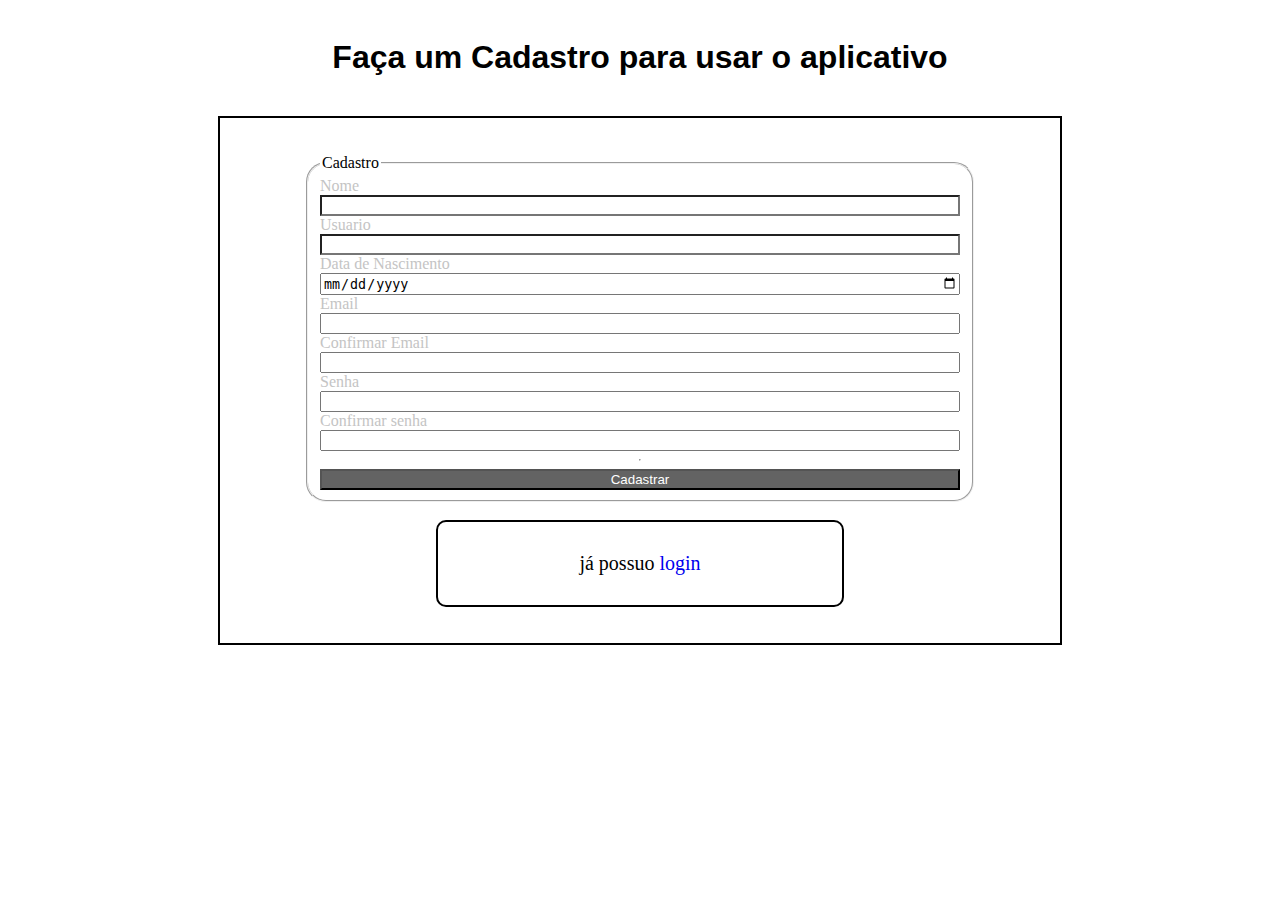
<file: index.html>
<!DOCTYPE html>
<html lang="pt-br">
<head>
    <meta charset="UTF-8">
    <meta name="viewport" content="width=device-width, initial-scale=1.0">
    <title>Cadastro</title>

    <link rel="stylesheet" href="assets/css/index.css">
    <link rel="stylesheet" href="assets/css/style.css">

</head>
<body>
    <h1>Faça um Cadastro para usar o aplicativo</h1>
    <div id="box01">
        <form action="inicio.html" method="get">
            <!-- Campo de formulário -->
            <fieldset>
                <legend>Cadastro</legend>
                <label for="n1">Nome</label>
                <input type="text" name="n1" id="" required>

                <label for="n2">Usuario</label>
                <input type="text" name="n2" id="" required>

                <label for="n3">Data de Nascimento</label>
                <input type="date" name="n3" id="" required>

                <label for="n4">Email</label>
                <input type="email" name="n4" id="" required>

                <label for="n5">Confirmar Email</label>
                <input type="email" name="n5" id="" required>

                <label for="n6">Senha</label>
                <input type="password" name="n6" id="" required>

                <label for="n7">Confirmar senha</label>
                <input type="password" name="n7" id="" required>
                <hr>
                <input type="submit" value="Cadastrar">
            </fieldset>
        </form>
        <br class="jump01">
        <div class="boxlogin">
            <p class="content">
                já possuo
                <a href="login.html" class="Alogin01">login</a>
            </p>
        </div>
    </div>
</body>
</html>
</file>
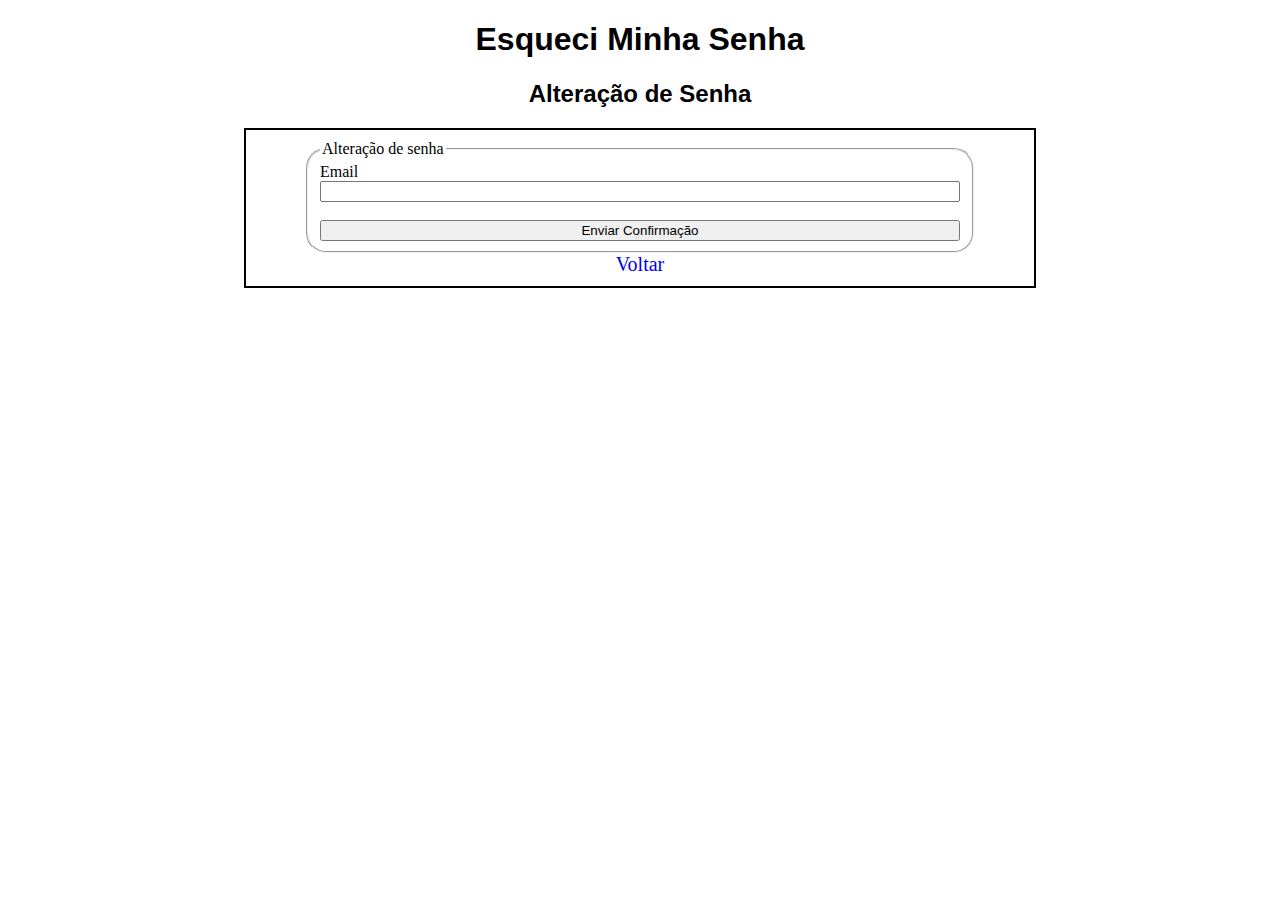
<file: esqueciSenha.html>
<!DOCTYPE html>
<html lang="pt-br">
<head>
    <meta charset="UTF-8">
    <meta name="viewport" content="width=device-width, initial-scale=1.0">
    <title>Esqueci A Senha</title>

    <link rel="stylesheet" href="assets/css/style.css">
    <link rel="stylesheet" href="assets/css/esqueciSenha.css">

</head>
<body>
    <h1>Esqueci Minha Senha</h1>
    <h2>Alteração de Senha</h2>
    
    <div id="div01">
        <form action="" method="get">
            <fieldset>
                <legend>Alteração de senha</legend>
            
                <label for="n10">Email</label>
                <input type="email" name="n10" id="" required>

                <br>

                <input type="submit" value="Enviar Confirmação">
            </fieldset>
        </form>
        <a href="login.html" id="voltar">Voltar</a>
    </div>
</body>
</html>
</file>
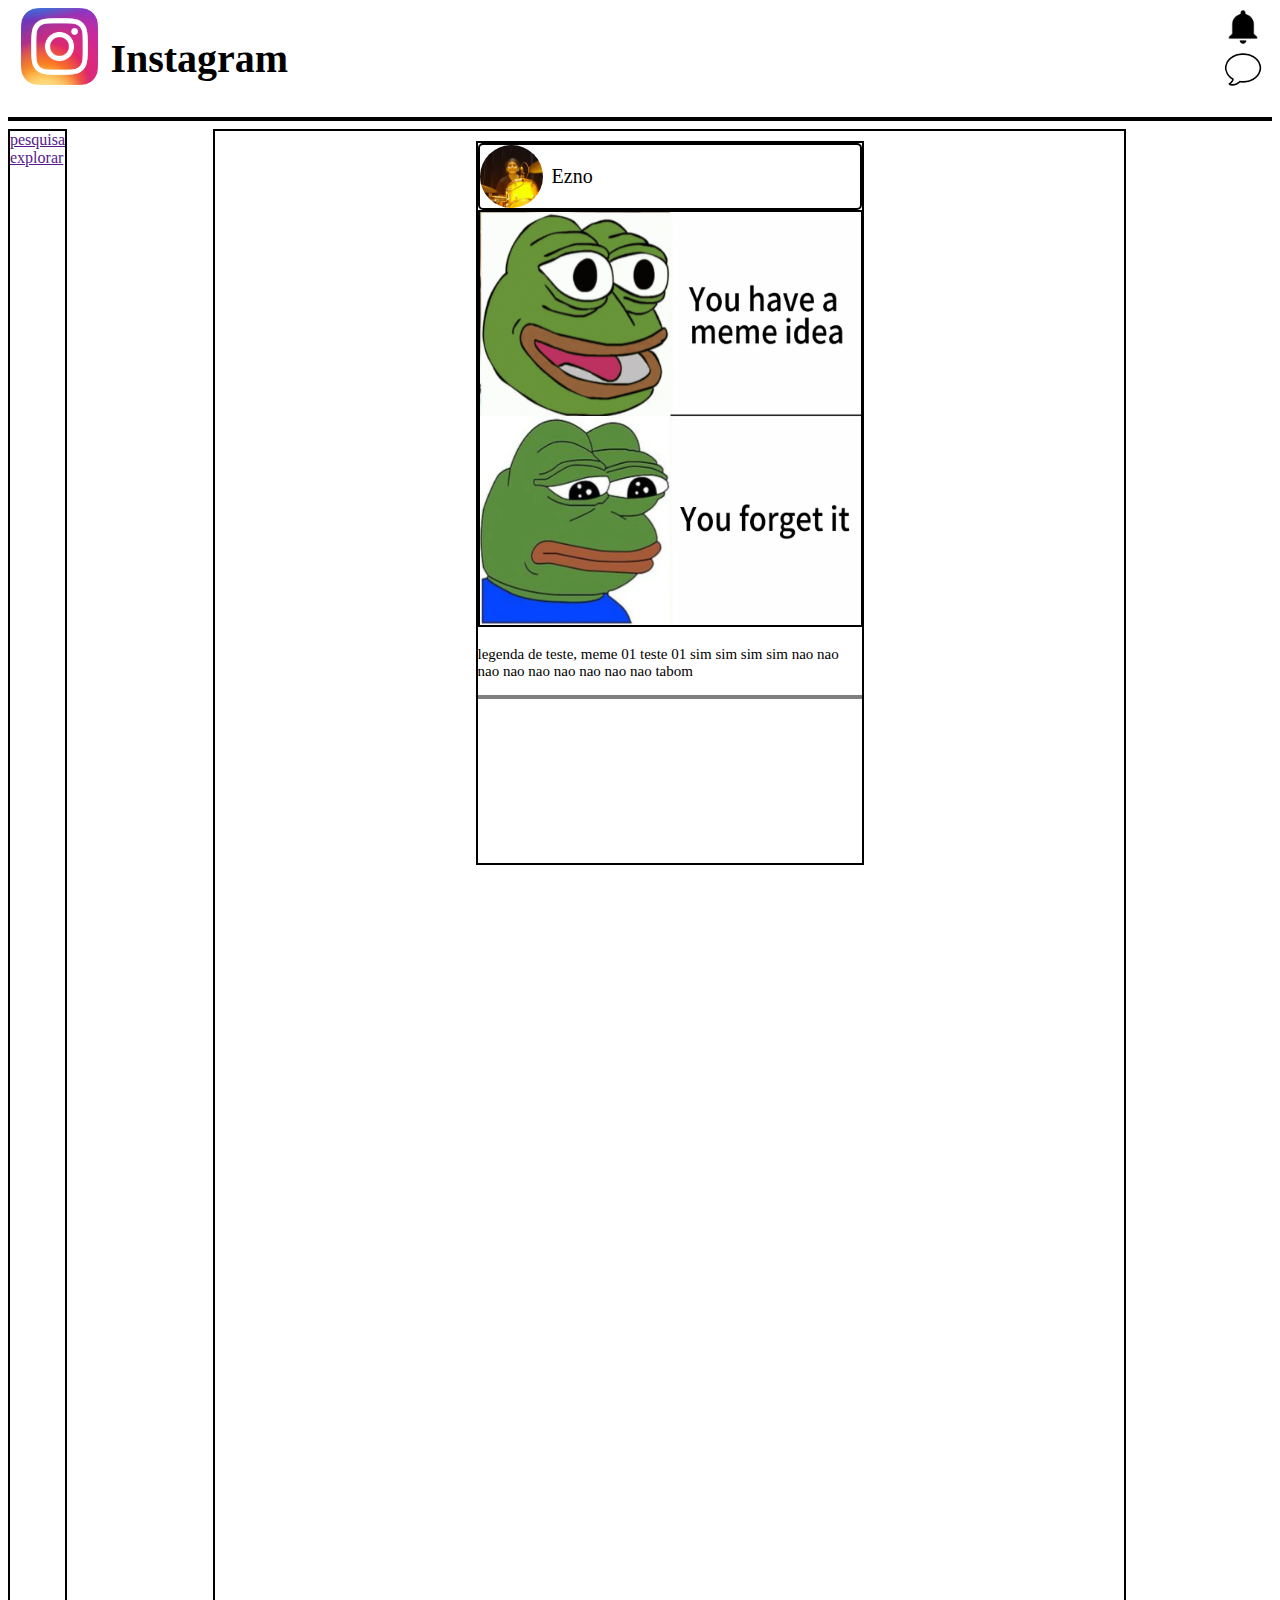
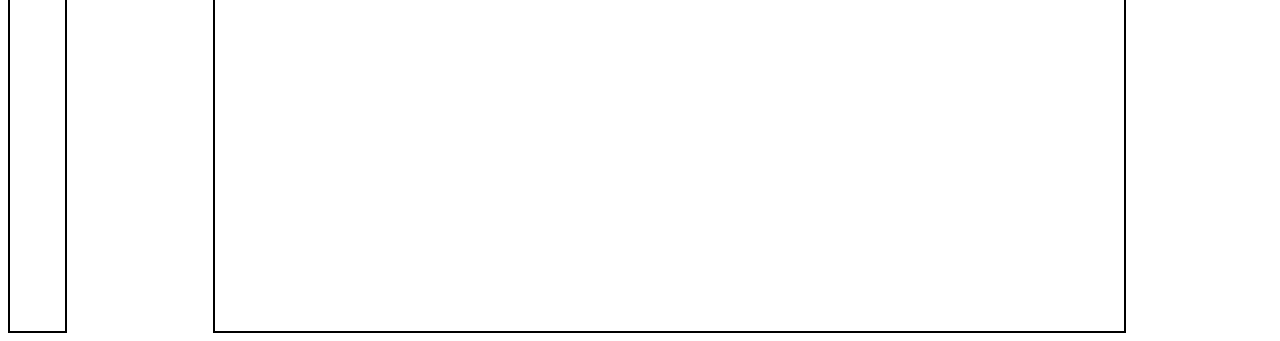
<file: inicio.html>
<!DOCTYPE html>
<html lang="pt-br">
<head>
    <meta charset="UTF-8">
    <meta name="viewport" content="width=device-width, initial-scale=1.0">
    <title>forms</title>
    
    <link rel="stylesheet" href="assets/css/inicio.css">
    <link rel="stylesheet" href="assets/css/style.css">

</head>
<body>
    <header class="inicioHeader">
        <div id="divHeader01">
            <span id="span01">
                <a href="inicio.html">
                    <img src="assets/images/Instagram_icon.png" alt="" id="imgLogo01">
                </a>
            </span>
            <h1 id="titleinicio">Instagram</h1>
            <span id="span02">
                <a href="notifications.html">
                    <img src="assets/images/notificationLogo01.png" alt="" id="notifications">
                </a>
                <a href="message.html">
                    <img src="assets/images/messagelogo.webp" alt="" id="message">
                </a>
            </span>
        </div>
        <hr id="brakeHeader01">
    </header>
    <main class="inicioMain">
        <div class="main01div">
            <span class="leftbarSpan">
                <a href="">pesquisa</a>
                <a href="">explorar</a>
            </span>
            <div class="post01Div">
                <div class="post02Div">
                    <div class="channelDiv01">
                        <a href="" class="channel">
                            <img src="assets/images/teste logo channel.jpg" alt="" class="iconChannel">
                            <p class="nameChannel">Ezno</p>
                        </a>
                    </div>
                    <div class="post03Div">
                        <img src="assets/images/meme01.webp" alt="" class="postImg">
                    </div>
                    <div class="post04Div">
                        <p class="legend">
                            legenda de teste, meme 01 teste 01 sim sim sim sim nao nao nao nao nao nao nao nao nao tabom
                        </p>
                        <hr class="hrLegend">
                    </div>
                </div>
            </div>
        </div>
    </main>
</body>
</html>
</file>
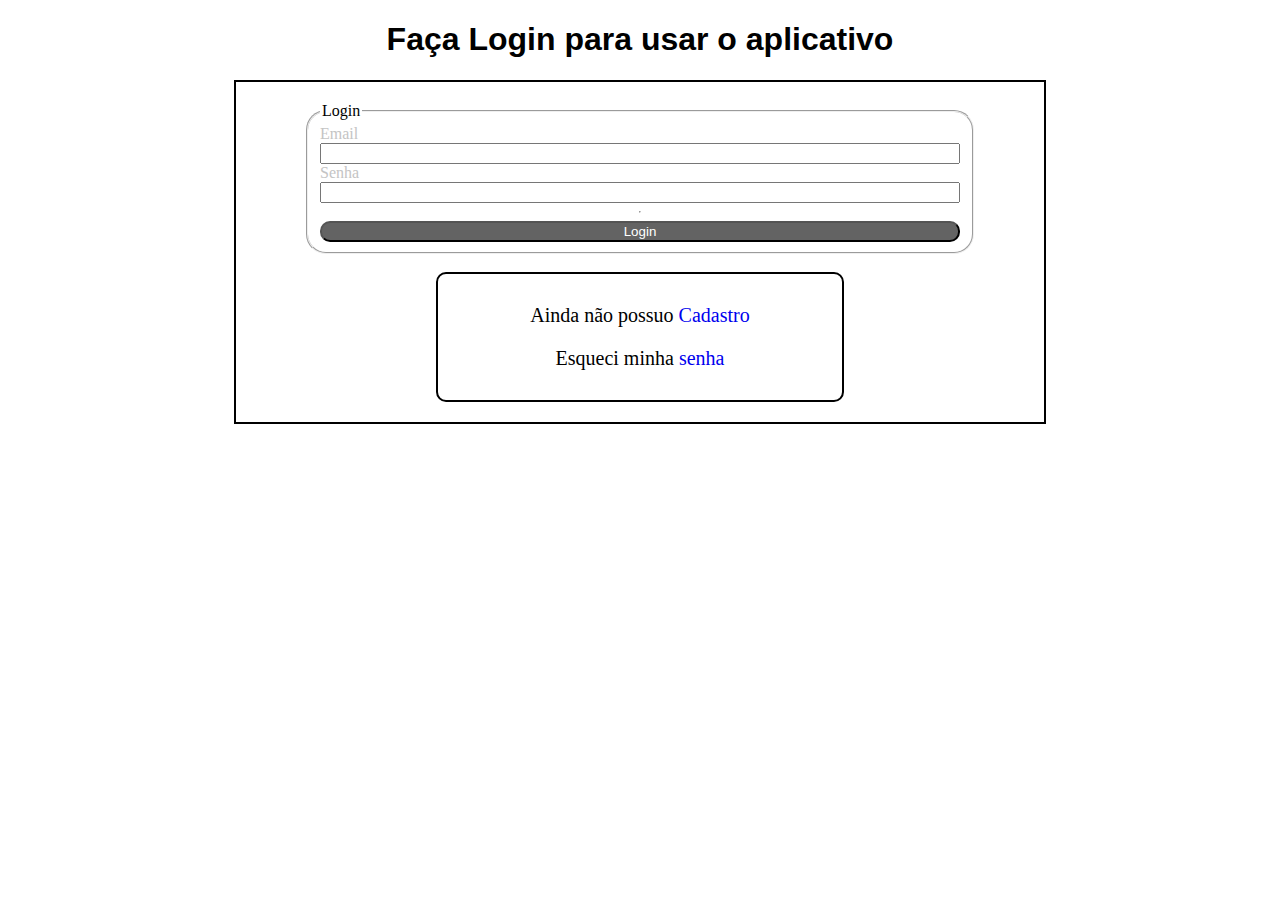
<file: login.html>
<!DOCTYPE html>
<html lang="pt-br">
<head>
    <meta charset="UTF-8">
    <meta name="viewport" content="width=device-width, initial-scale=1.0">
    <title>Login</title>

    <link rel="stylesheet" href="assets/css/style.css">
    <link rel="stylesheet" href="assets/css/login.css">
    
</head>
<body>
    <h1>Faça Login para usar o aplicativo</h1>
    <div class="log01">
        <form action="inicio.html" method="get">
            <fieldset>
        
                <legend>Login</legend>

                <label for="n8">Email</label>
                <input type="email" name="n8" id="" required>

                <label for="n9">Senha</label>
                <input type="password" name="n9" id="" required>

                <hr>

                <input type="submit" value="Login">

            </fieldset>
        </form>
        
        <br class="jump01">
        <div class="boxlogin">
            <p class="content">
                Ainda não possuo
                <a href="index.html" class="Alogin01">Cadastro</a>
            </p>
            <p class="content">
                Esqueci minha
                <a href="esqueciSenha.html" class="Alogin01">senha</a>
            </p>
        </div>
    </div>
</body>
</html>
</file>
<file: assets/css/index.css>
h1{
    padding: 2vh;
    text-align: center;
}
#box01{
    padding: 4vh;
    margin: auto;
    width: 60vw;
    border: solid 2px black;
}
form fieldset{
    background-color: rgb(255, 255, 255);
    border-radius: 20px;
    display: flex;
    flex-direction: column;
    width: 50vw;
    margin: auto
}
legend{
    color: rgb(0, 0, 0);
}
label{
    color: rgb(196, 196, 196);
}
input[type="submit"]{
    background-color: rgb(99, 99, 99);
    color: rgb(255, 255, 255);
}
input[type="text"]{
    background-color: white;
    color: black
}
</file>
<file: assets/css/style.css>
h1{
    text-align: center;
    font-family: Arial, Helvetica, sans-serif;
}
h2{
    text-align: center;
    font-family: Arial, Helvetica, sans-serif;
}
p{
    font-family: serif;
}
.content{
    font-family: serif;
    font-size: 20px;
}
.jump01{
    padding: 10px;
}
.boxlogin{
    padding: 10px;
    margin: auto;
    text-align: center;
    width: 30vw;
    border: solid 2px black;
    border-radius: 10px;
}
.Alogin01{
    text-decoration: none;
    font-size: 20px;
}
.Alogin01:hover{
    font-size: 25px;
}
</file>
<file: assets/css/esqueciSenha.css>
#div01{
    border: solid 2px black;
    width: 60vw;
    margin: auto;
    padding: 10px;
}
form fieldset{
    border-radius: 20px;
    display: flex;
    flex-direction: column;
    width: 50vw;
    margin: auto;
}
#voltar{
    text-decoration: none;
    font-size: 20px;
    text-align: center;
    display: block;
}
#voltar:hover{
    text-align: center;
    font-size: 25px;
}
</file>
<file: assets/css/inicio.css>
body{
    background-color: #ffffff;
}
#divHeader01{
    display: flex;
}
#span01{
    padding: 0px 1vw;
    transition-duration: 1s;
}
#span01:hover{
    transition-duration: 1s;
    scale: 1.102;
}
#imgLogo01{
    width: 6vw;
    height: 6vw;
}
#titleinicio{
    font-size: 40px;
    font-family: serif;
}
#span02{
    display: flex;
    width: 100vw;
    align-items: end;
    flex-direction: column;
}
#notifications{
    width: 3vw;
    height: 3vw;
    padding: 0px 10px;
}
#notifications:hover{
    scale: 1.05;
}
#message{
    padding: 0px 10px;
    width: 3vw;
    height: 3vw;
}
#message:hover{
    scale: 1.05;
}
#brakeHeader01{
    border: solid 2px rgb(0, 0, 0);
}
main{
    min-height: 200vh
}
.main01div{
    display: flex;

}
.leftbarSpan{
    display: flex;
    flex-direction: column;
    height: 200vh;
    border: solid 2px black;
}
.post01Div{
    border: solid 2px black;
    margin: 0px auto;
    width: 71vw;
}
.post02Div{
    border: solid 2px black;
    width: 30vw;
    height: 80vh;
    margin: 10px auto;
}
.channelDiv01{
    border: solid 2px black;
    display: flex;
    border-radius: 5px;
}
.channel{
    display: flex;
    text-decoration: none;
    color: black;
    font-size: 20px;
}
.iconChannel{
    height: 7vh;
    width: 7vh;
    border-radius: 100%;
}
.nameChannel{
    padding: 0px 1vh;
}
.post03Div{

}
.postImg{
    height: 32.3vw;
    width: 29.8vw;
    border: solid 2px black;
}
.legend{
    font-size: 15px;
}
.hrLegend{
    border: solid 2px;
}
</file>
<file: assets/css/login.css>
h1{
    text-align: center;
}
.log01{
    border: solid 2px black;
    width: 60vw;
    margin: auto;
    padding: 20px;
}
form fieldset{
    border-radius: 20px;
    display: flex;
    flex-direction: column;
    width: 50vw;
    margin: auto;
}
label{
    color: rgb(196, 196, 196)
}
input[type="submit"]{
    background-color: rgb(99, 99, 99);
    color: rgb(255, 255, 255);
    border-radius: 10px;
}
</file>
